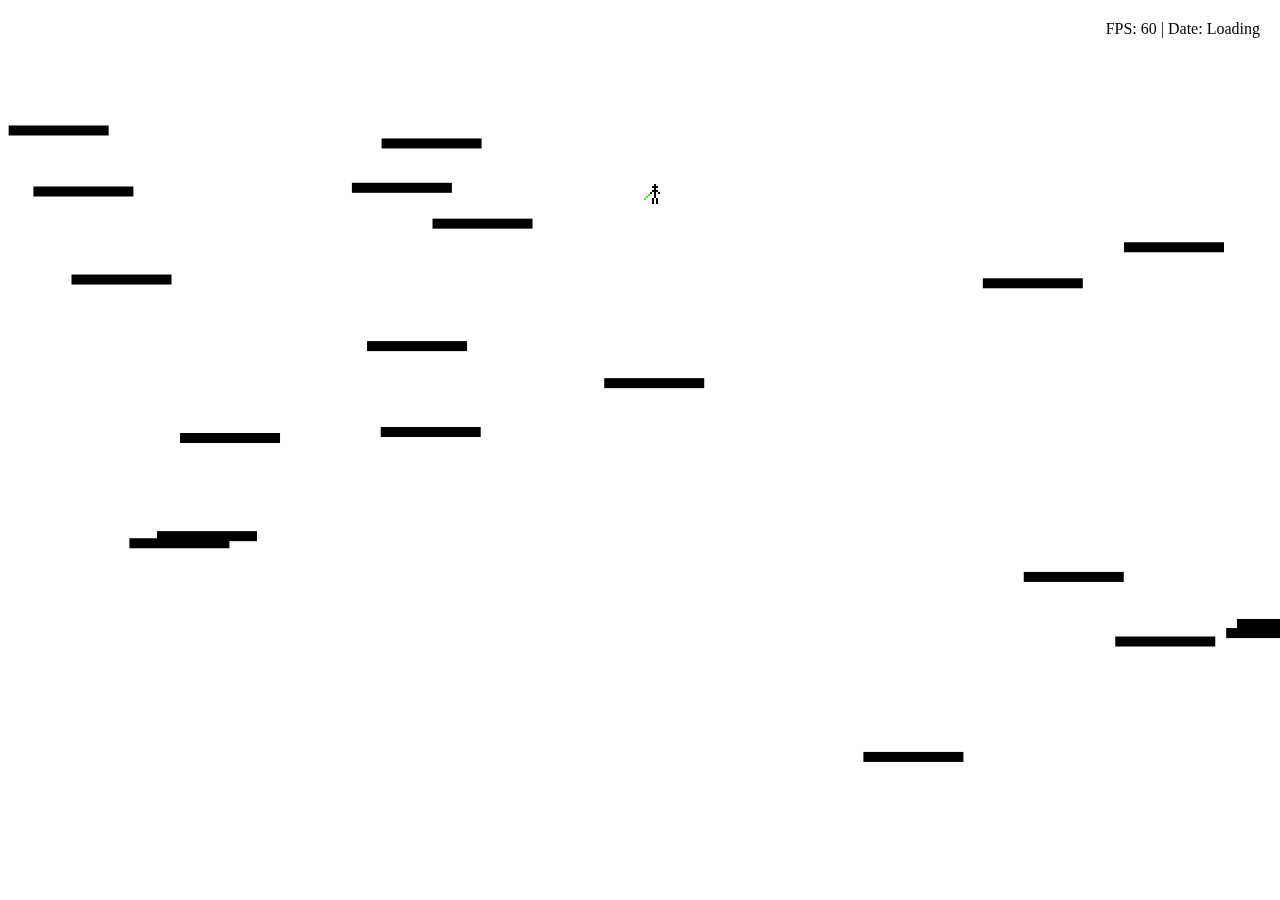
<file: s/jedifighter/index.html>
<!DOCTYPE html>
<html lang = "en">
<head>
    <!-- Global site tag (gtag.js) - Google Analytics -->
    <script async src="https://www.googletagmanager.com/gtag/js?id=UA-27751732-2"></script>
    <script>
        window.dataLayer = window.dataLayer || [];
        function gtag(){dataLayer.push(arguments);}
        gtag('js', new Date());

        gtag('config', 'UA-27751732-2');
    </script>


    <meta charset="utf-8">
    <meta charset="UTF-8">
    <meta http-equiv="Content-Type" content="text/html; charset=utf-8">
	<meta name="viewport" content="width=device-width, initial-scale=1, maximum-scale=1.0, user-scalable=0">
	<meta name="description" content="Creative programming projects created by Andy H Smith. Andy has a bachelor's degree in Computer Science from Brigham Young University.">
	<meta name="keywords" content="Andy, Smith">
    <meta name="author" content="Andy Smith">

    <link rel="icon" type="image/png" sizes="16x16" href="favicon.ico">

    <link rel="canonical" href="https://www.andyhsmith.com/index.html" />
    <link rel=“canonical” href=“https://andyhsmith.com/” />
    <title> Andy Smith: Computer Science </title>

    <link rel="preconnect" href="https://fonts.googleapis.com">
    <link rel="preconnect" href="https://fonts.gstatic.com" crossorigin>

       
    <link type="text/css" rel="stylesheet" href="index.css?v=1.0"></link>
</head>

<body>
    <div id="stats">
        
        FPS: <span id="fps">60</span> | 
        Date: <span id="date">Loading</span>

    </div>

    <canvas id="canvas" width="200" height="200"></canvas>

     
    
  
    <script type="text/javascript" src="leaves.js?v=1.2"></script>
</body>
</html>
</file>
<file: s/jedifighter/index.css>
body {
    margin: 0px;

}

/* #canvas {
    background-color: #ddfbff
} */

#stats {
    position: fixed;
    top: 10px;
    right: 10px;
    /* background-color: rgba(255, 255, 255, 0.301); */
    border-radius: 10px;
    /* border: 1px black solid; */
    padding: 10px;
}

#root {
    background-color: pink;
    margin-left: 15%;
    min-height: 100vh;
    width: 70%;
    z-index: 1;
}



#canvas {
    width: 100%;
    height: 100%;
    image-rendering: -moz-crisp-edges;
    image-rendering: -webkit-crisp-edges;
    image-rendering: pixelated;
    image-rendering: crisp-edges;
    position: fixed;
    
    top: 0px;
    left: 0px;
    z-index: -1;
    
}
</file>
